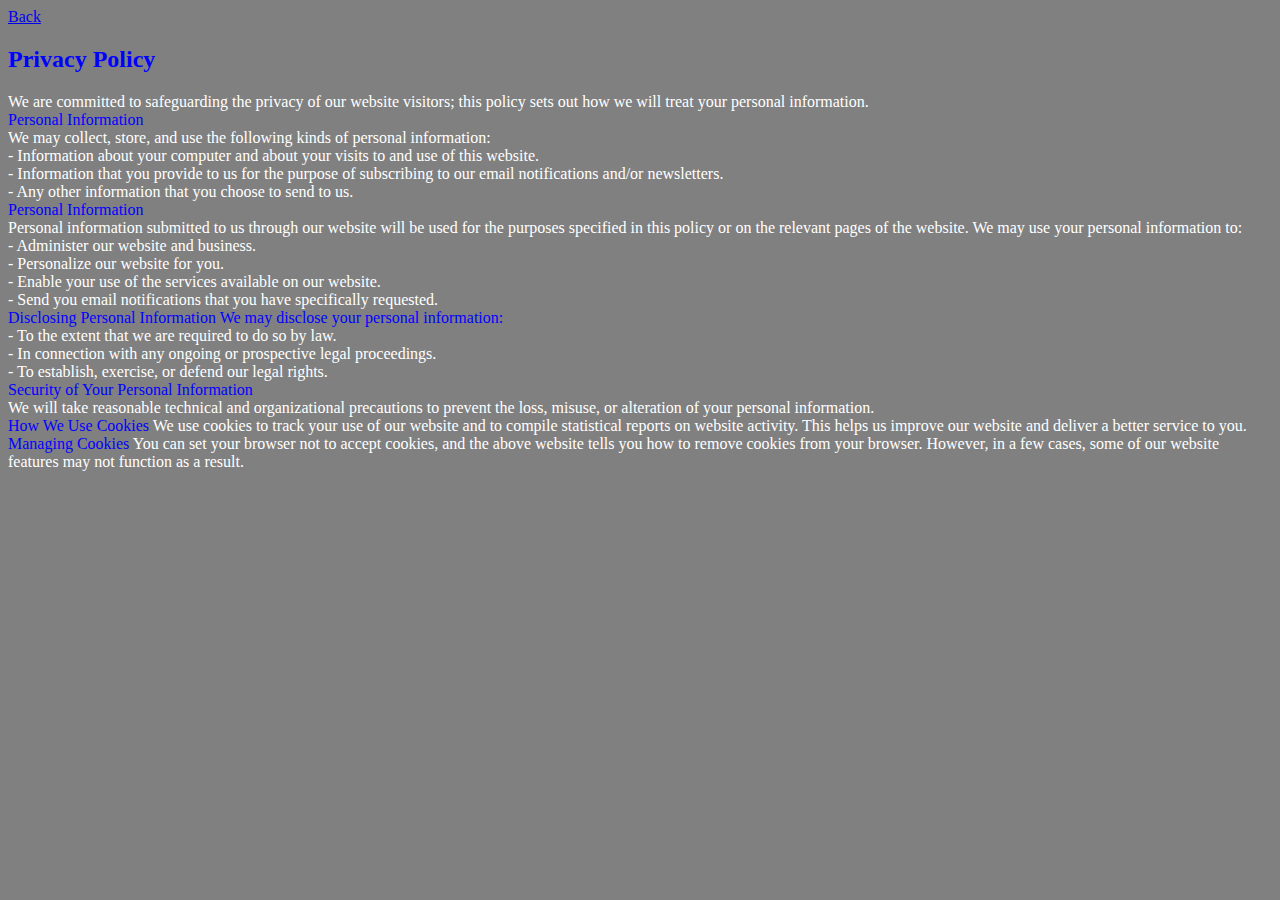
<file: policies.html>
<!DOCTYPE html>
<html lang="en">

<head>
    <meta charset="UTF-8">
    <meta name="viewport" content="width=device-width, initial-scale=1.0">
    <title>Document</title>
    <style>
        body {
            background-color: grey;
            color: white;
        }

        label {
            color: blue;
        }
    </style>
</head>

<body>
    <a href="index.html">Back</a>
    <label>
        <h2> Privacy Policy</h2>
    </label>
    We are committed to safeguarding the privacy of our website visitors; this policy sets out how we will treat
    your personal information.<br>

    <label> Personal Information</label><br>
    We may collect, store, and use the following kinds of personal information:<br>
    - Information about your computer and about your visits to and use of this website.<br>
    - Information that you provide to us for the purpose of subscribing to our email notifications and/or
    newsletters.<br>
    - Any other information that you choose to send to us.<br>

    <label> Personal Information</label><br>
    Personal information submitted to us through our website will be used for the purposes specified in this policy
    or on the relevant pages of the website. We may use your personal information to:<br>
    - Administer our website and business.<br>
    - Personalize our website for you.<br>
    - Enable your use of the services available on our website.<br>
    - Send you email notifications that you have specifically requested.<br>

    <label> Disclosing Personal Information
        We may disclose your personal information:</label><br>
    - To the extent that we are required to do so by law.<br>
    - In connection with any ongoing or prospective legal proceedings.<br>
    - To establish, exercise, or defend our legal rights.<br>

    <label> Security of Your Personal Information</label><br>
    We will take reasonable technical and organizational precautions to prevent the loss, misuse, or alteration of
    your personal information.<br>

    <label> How We Use Cookies</label>
    We use cookies to track your use of our website and to compile statistical reports on website activity. This
    helps us improve our website and deliver a better service to you.<br>

    <label> Managing Cookies</label>
    You can set your browser not to accept cookies, and the above website tells you how to remove cookies from your
    browser. However, in a few cases, some of our website features may not function as a result.<br>
</body>

</html>
</file>
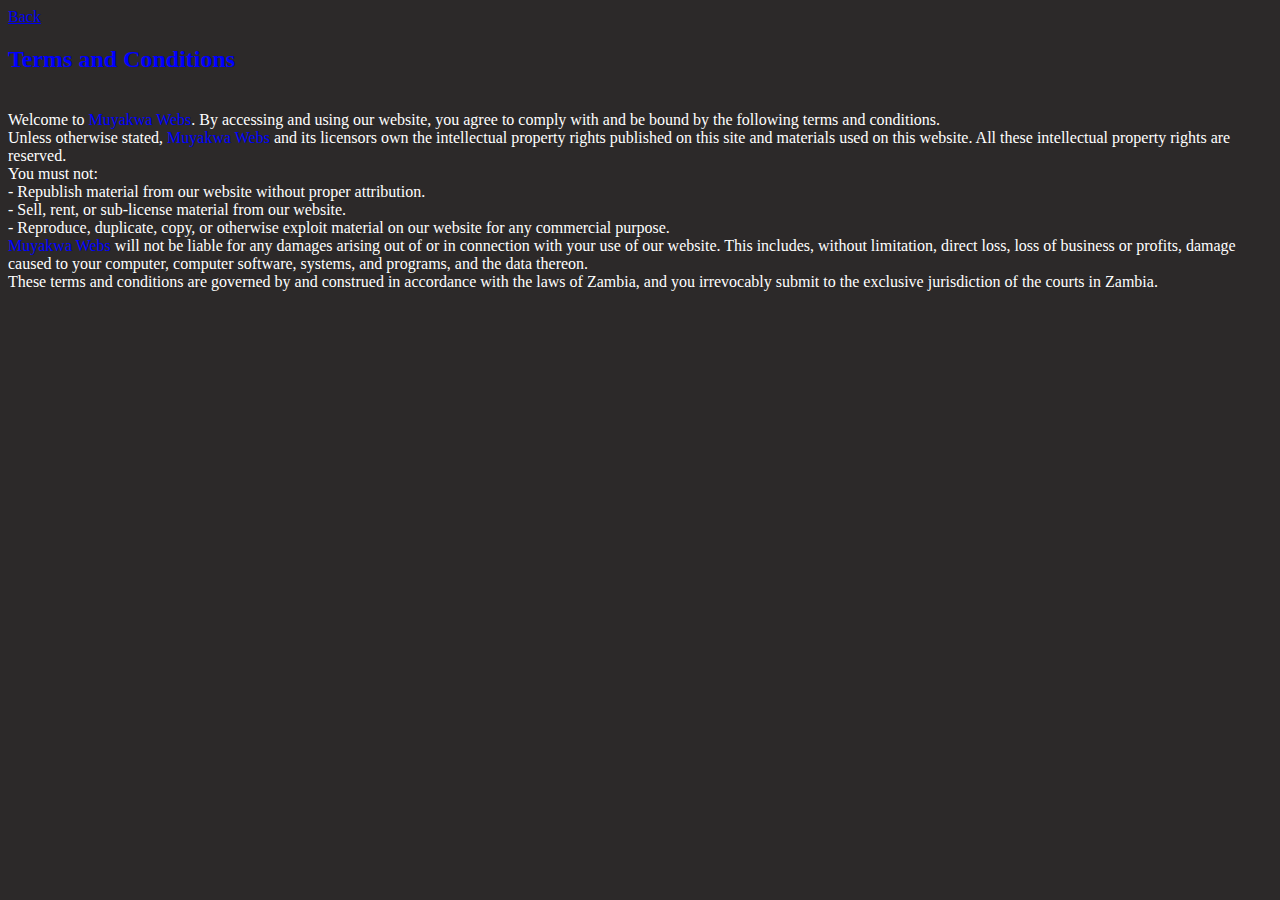
<file: terms.html>
<!DOCTYPE html>
<html lang="en">

<head>
    <meta charset="UTF-8">
    <meta name="viewport" content="width=device-width, initial-scale=1.0">
    <title>Document</title>
</head>
<style>
    body{
        background-color: rgb(44, 41, 41);
        color: white;
    }
    label {
        color: blue;
    }
</style>

<body>
    <a href="index.html">Back</a>
    <label>
        <h2>Terms and Conditions</h2>
    </label><br>
    Welcome to <label>Muyakwa Webs</label>. By accessing and using our website, you agree to comply with and be bound by
    the following terms and conditions.<br>

    Unless otherwise stated, <label>Muyakwa Webs</label> and its licensors own the intellectual property rights
    published on this site and materials used on this website. All these intellectual property rights are reserved.<br>

    You must not:<br>
    - Republish material from our website without proper attribution.<br>
    - Sell, rent, or sub-license material from our website.<br>
    - Reproduce, duplicate, copy, or otherwise exploit material on our website for any commercial purpose.<br>

    <label>Muyakwa Webs</label> will not be liable for any damages arising out of or in connection with your use of our
    website. This includes, without limitation, direct loss, loss of business or profits, damage caused to your
    computer, computer software, systems, and programs, and the data thereon.<br>

    These terms and conditions are governed by and construed in accordance with the laws of Zambia, and you irrevocably
    submit to the exclusive jurisdiction of the courts in Zambia.<br>
</body>

</html>
</file>
